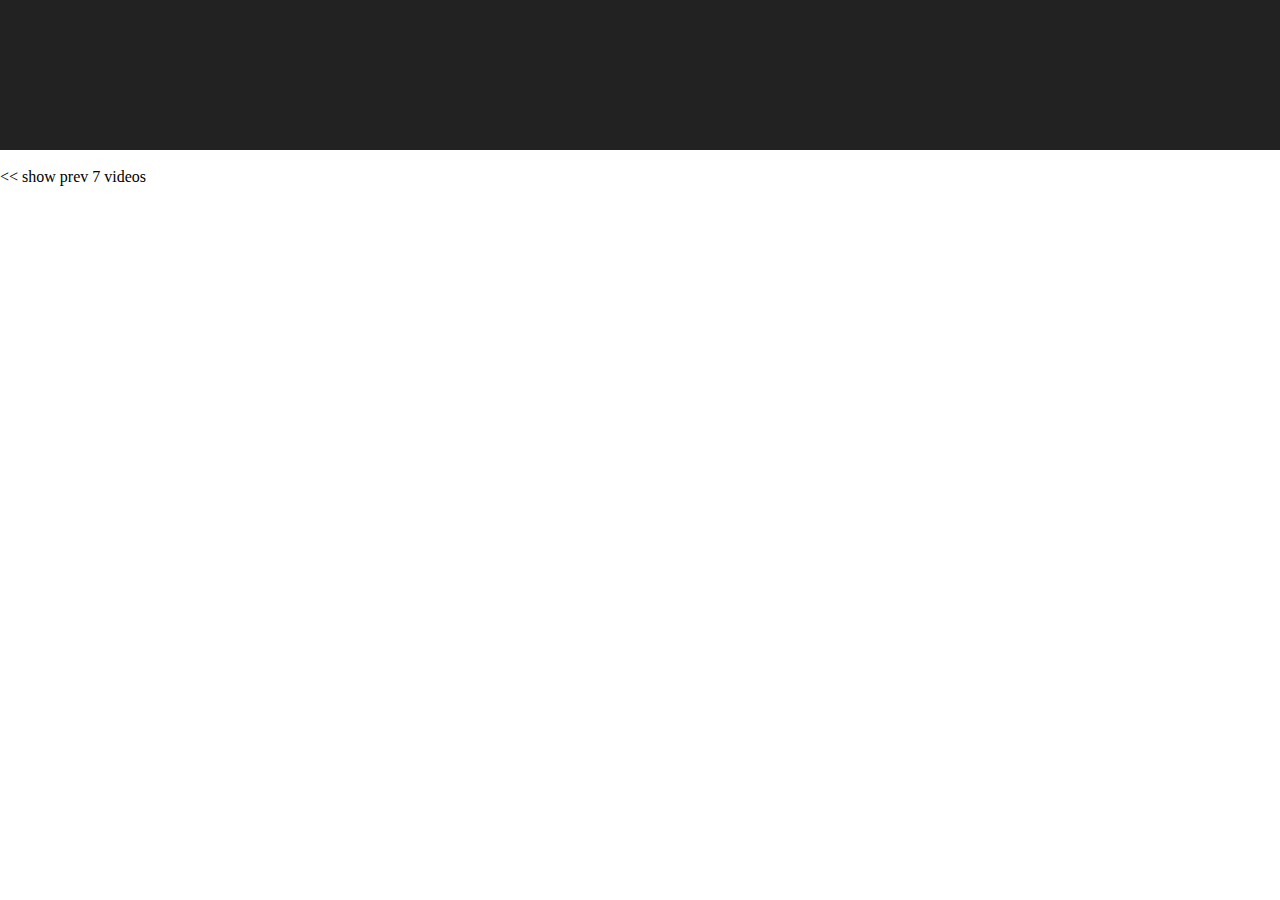
<file: youtube_test.html>
<html>
<head>
<title>My Videos</title>
<style>
body {
  padding: 0;
  margin: 0;
}
#playerContainer {
  text-align: center;
  background-color: #222;
}
ul.videos li {
  font-size: small;
  float: left;
  width: 190px;
  margin: 0 0 10px 10px;
  cursor: pointer;
  height: 155px;
  overflow: hidden;
}
ul.videos {
  margin-bottom: 1em;
  padding-left : 0;
  margin-left: 0;
  list-style: none;
}
</style>
<script type="text/javascript" src="http://swfobject.googlecode.com/svn/trunk/swfobject/swfobject.js"></script>
<script src='ractive/js/jquery-2.1.1.min.js'></script>
<script type="text/javascript">
function oldloadVideo(){return true;}

function loadVideo(playerUrl, autoplay) {
  swfobject.embedSWF(
      playerUrl + '&rel=1&border=0&fs=1&autoplay=' +
      (autoplay?1:0), 'player', '854', '510', '9.0.0', false,
      false, {allowfullscreen: 'true'});
}

var ajaxMaxResults = 50;
var watchedUntilDate = new Date('11/22/2013');
var newStartIndex = 1211;
var videoLoaded = false;
var firstVideo = 0;

function getVideos(startIndex){
  if(!startIndex){ startIndex = 1; } //if this wasn't passed in, get the first result.
  $.ajax({
    url: 'http://gdata.youtube.com/feeds/users/latenight/uploads?alt=json-in-script&max-results='+ajaxMaxResults+'&callback=showMyVideos2&start-index=' + startIndex,
    dataType:'jsonp',
    jsonpCallback: 'showMyVideos2'
  });
}
var entry;

function showMyVideos2(data) {
  var totalInCategory = data.feed.openSearch$totalResults.$t;
  var searchStartIndex = data.feed.openSearch$startIndex.$t;

  // console.log(totalInCategory, searchStartIndex);

  var feed = data.feed;
  var entries = feed.entry || [];
  var html = [];
  for (var i = 0; i < entries.length; i++) {
    entry = entries[i];

    var published = new Date(entry.published.$t);
    if(published > watchedUntilDate)
      continue;

    firstVideo = firstVideo || searchStartIndex + i;
    var title = entry.title.$t;//.substr(0, 20);
    var thumbnailUrl = entries[i].media$group.media$thumbnail[0].url.replace('0.jpg','mqdefault.jpg');
    var playerUrl = entries[i].media$group.media$content[0].url;
    var pub_date = (published.getMonth()+1)+'/'+published.getDate()+'/'+published.getFullYear();
    html.push('<li data-num="', (searchStartIndex+i), '" data-url="', playerUrl, '" onclick="oldloadVideo(\'', playerUrl, '\', true)">',
              '<span>', pub_date, '</span><br /><img src="',
              thumbnailUrl, '" width="196" height="110"/>', '<span>', title, '</span></li>');
  }
  $('#videos2').append(html.join(''));
  if (!videoLoaded && firstVideo) {
    loadVideo(entries[firstVideo - searchStartIndex].media$group.media$content[0].url, false);
    videoLoaded = true;
    $('.firstVideo').html(firstVideo);
  }

  //if there are more results, get them.
  if((searchStartIndex + ajaxMaxResults - 1) < totalInCategory){
    getVideos((searchStartIndex + ajaxMaxResults));
  }

}

getVideos(newStartIndex);
$(function(){
  $('body').on('click', 'li', function(e){
    $('.firstVideo').html($(this).data('num'));
    $(this).prevAll('li').fadeOut();
    $('body,html').animate({
      scrollTop: 0 // Scroll to top of body
    }, 500);
    loadVideo($(this).data('url'),true);
  });

  $('body').on('click', '.showPrev', function(e){
    $vis = $('li[data-num="'+$('.firstVideo').html()+'"]');
    $prev = $vis.prevAll().slice(0, 7);
    $prev.fadeIn();
    console.log($prev);
    $('.firstVideo').html($($prev[$prev.length-1]).data('num'));
  });
});
</script>
</head>
<body>
<div id="playerContainer" style="">
    <object id="player"></object>
</div>
<span class="firstVideo"></span><br>
<span class="showPrev"><< show prev 7 videos</span>
<ul id="videos2" class='videos'></ul>
<scripto
    type="text/javascript"
    src="http://gdata.youtube.com/feeds/users/latenight/uploads?alt=json-in-script&callback=showMyVideos2&max-results=50">
</scripto>
</body>
</html>
</file>
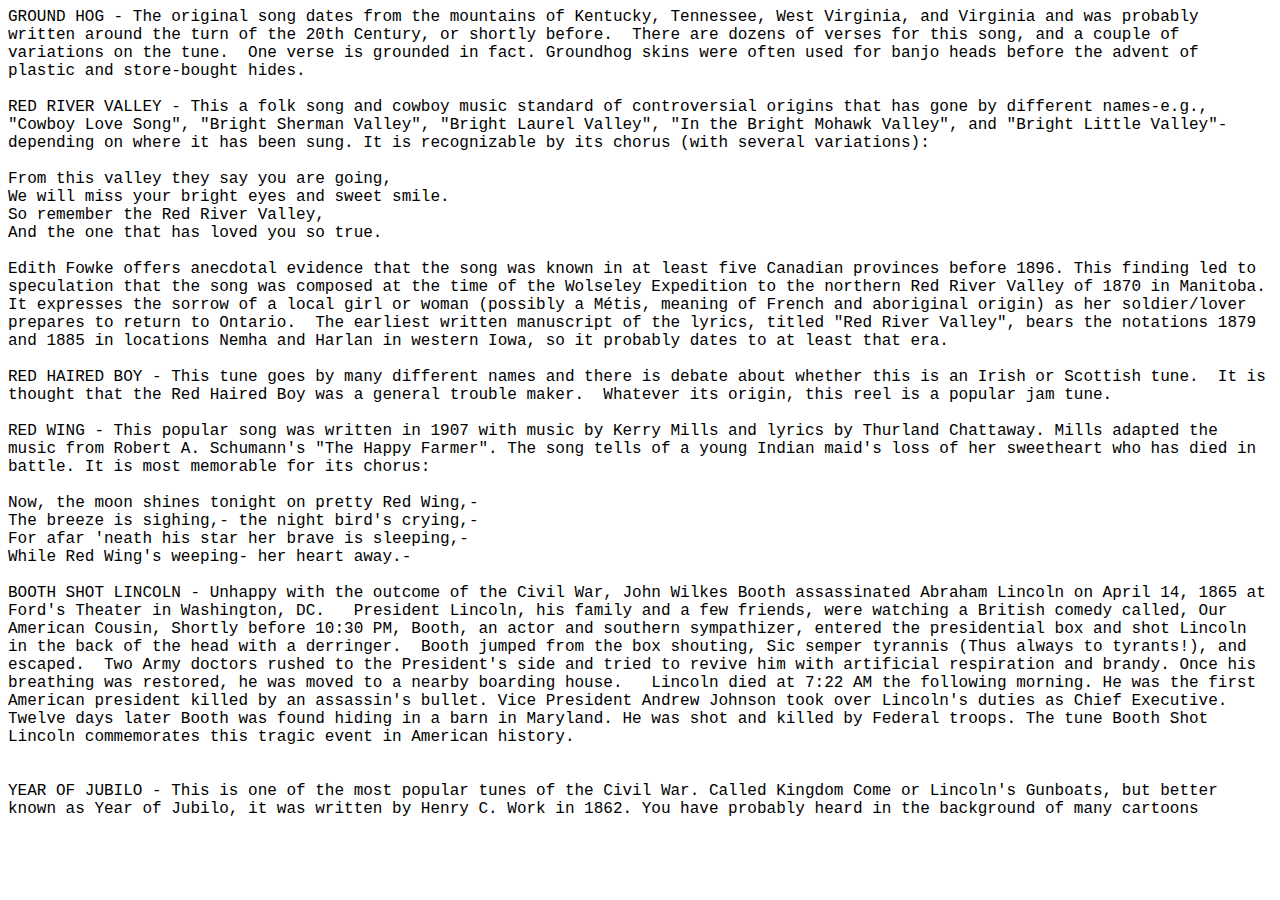
<file: desertdulcimers/February Tune Info.htm>
<html xmlns:o="urn:schemas-microsoft-com:office:office"
xmlns:w="urn:schemas-microsoft-com:office:word"
xmlns="http://www.w3.org/TR/REC-html40">

<head>
<meta name=Title
content="GROUND HOG - The original song dates from the mountains of Kentucky, Tennessee, West Virginia, and Virginia and was probably wr">
<meta name=Keywords content="">
<meta http-equiv=Content-Type content="text/html; charset=macintosh">
<meta name=ProgId content=Word.Document>
<meta name=Generator content="Microsoft Word 11">
<meta name=Originator content="Microsoft Word 11">
<link rel=File-List href="February%20Tune%20Info_files/filelist.xml">
<title>GROUND HOG - The original song dates from the mountains of Kentucky,
Tennessee, West Virginia, and Virginia and was probably wr</title>
<!--[if gte mso 9]><xml>
 <o:DocumentProperties>
  <o:Template>Normal</o:Template>
  <o:LastAuthor>PVUSD PVUSD</o:LastAuthor>
  <o:Revision>2</o:Revision>
  <o:TotalTime>0</o:TotalTime>
  <o:Created>2009-02-04T02:14:00Z</o:Created>
  <o:LastSaved>2009-02-04T02:14:00Z</o:LastSaved>
  <o:Pages>1</o:Pages>
  <o:Words>528</o:Words>
  <o:Characters>3011</o:Characters>
  <o:Lines>25</o:Lines>
  <o:Paragraphs>6</o:Paragraphs>
  <o:CharactersWithSpaces>3697</o:CharactersWithSpaces>
  <o:Version>11.768</o:Version>
 </o:DocumentProperties>
 <o:OfficeDocumentSettings>
  <o:AllowPNG/>
 </o:OfficeDocumentSettings>
</xml><![endif]--><!--[if gte mso 9]><xml>
 <w:WordDocument>
  <w:DisplayHorizontalDrawingGridEvery>0</w:DisplayHorizontalDrawingGridEvery>
  <w:DisplayVerticalDrawingGridEvery>0</w:DisplayVerticalDrawingGridEvery>
  <w:UseMarginsForDrawingGridOrigin/>
 </w:WordDocument>
</xml><![endif]-->
<style>
<!--
 /* Font Definitions */
@font-face
	{font-family:"Times New Roman";
	panose-1:0 2 2 6 3 5 4 5 2 3;
	mso-font-charset:0;
	mso-generic-font-family:auto;
	mso-font-pitch:variable;
	mso-font-signature:50331648 0 0 0 1 0;}
@font-face
	{font-family:"\FF2D\FF33 \660E\671D";
	mso-font-charset:78;
	mso-generic-font-family:auto;
	mso-font-pitch:variable;
	mso-font-signature:16777216 0 117702657 0 131072 0;}
 /* Style Definitions */
p.MsoNormal, li.MsoNormal, div.MsoNormal
	{mso-style-parent:"";
	margin:0in;
	margin-bottom:.0001pt;
	mso-pagination:widow-orphan;
	font-size:12.0pt;
	font-family:"Times New Roman";}
p.MsoPlainText, li.MsoPlainText, div.MsoPlainText
	{margin:0in;
	margin-bottom:.0001pt;
	mso-pagination:widow-orphan;
	font-size:12.0pt;
	font-family:Courier;}
table.MsoNormalTable
	{mso-style-parent:"";
	font-size:10.0pt;
	font-family:"Times New Roman";}
@page Section1
	{size:8.5in 11.0in;
	margin:1.0in 17.95pt 1.0in 17.95pt;
	mso-header-margin:.5in;
	mso-footer-margin:.5in;
	mso-paper-source:0;}
div.Section1
	{page:Section1;}
-->
</style>
</head>

<body bgcolor=white lang=EN-US style='tab-interval:.5in'>

<div class=Section1>

<p class=MsoPlainText>GROUND HOG - The original song dates from the mountains
of Kentucky, Tennessee, West Virginia, and Virginia and was probably written
around the turn of the 20th Century, or shortly before.<span
style="mso-spacerun: yes">&nbsp; </span>There are dozens of verses for this
song, and a couple of variations on the tune.<span style="mso-spacerun:
yes">&nbsp; </span>One verse is grounded in fact. Groundhog skins were often
used for banjo heads before the advent of plastic and store-bought hides. <o:p></o:p></p>

<p class=MsoPlainText><![if !supportEmptyParas]>&nbsp;<![endif]><o:p></o:p></p>

<p class=MsoPlainText>RED RIVER VALLEY - This a folk song and cowboy music
standard of controversial origins that has gone by different names-e.g.,
&quot;Cowboy Love Song&quot;, &quot;Bright Sherman Valley&quot;, &quot;Bright
Laurel Valley&quot;, &quot;In the Bright Mohawk Valley&quot;, and &quot;Bright
Little Valley&quot;-depending on where it has been sung. It is recognizable by
its chorus (with several variations):<o:p></o:p></p>

<p class=MsoPlainText><![if !supportEmptyParas]>&nbsp;<![endif]><o:p></o:p></p>

<p class=MsoPlainText>From this valley they say you are going, <o:p></o:p></p>

<p class=MsoPlainText>We will miss your bright eyes and sweet smile. <o:p></o:p></p>

<p class=MsoPlainText>So remember the Red River Valley, <o:p></o:p></p>

<p class=MsoPlainText>And the one that has loved you so true. <o:p></o:p></p>

<p class=MsoPlainText><![if !supportEmptyParas]>&nbsp;<![endif]><o:p></o:p></p>

<p class=MsoPlainText>Edith Fowke offers anecdotal evidence that the song was
known in at least five Canadian provinces before 1896. This finding led to
speculation that the song was composed at the time of the Wolseley Expedition
to the northern Red River Valley of 1870 in Manitoba. It expresses the sorrow
of a local girl or woman (possibly a M�tis, meaning of French and aboriginal
origin) as her soldier/lover prepares to return to Ontario.<span
style="mso-spacerun: yes">&nbsp; </span>The earliest written manuscript of the
lyrics, titled &quot;Red River Valley&quot;, bears the notations 1879 and 1885
in locations Nemha and Harlan in western Iowa, so it probably dates to at least
that era. <o:p></o:p></p>

<p class=MsoPlainText><![if !supportEmptyParas]>&nbsp;<![endif]><o:p></o:p></p>

<p class=MsoPlainText>RED HAIRED BOY - This tune goes by many different names
and there is debate about whether this is an Irish or Scottish tune.<span
style="mso-spacerun: yes">&nbsp; </span>It is thought that the Red Haired Boy
was a general trouble maker.<span style="mso-spacerun: yes">&nbsp;
</span>Whatever its origin, this reel is a popular jam tune.<o:p></o:p></p>

<p class=MsoPlainText><![if !supportEmptyParas]>&nbsp;<![endif]><o:p></o:p></p>

<p class=MsoPlainText>RED WING - This popular song was written in 1907 with
music by Kerry Mills and lyrics by Thurland Chattaway. Mills adapted the music
from Robert A. Schumann's &quot;The Happy Farmer&quot;. The song tells of a
young Indian maid's loss of her sweetheart who has died in battle. It is most
memorable for its chorus:<o:p></o:p></p>

<p class=MsoPlainText><![if !supportEmptyParas]>&nbsp;<![endif]><o:p></o:p></p>

<p class=MsoPlainText>Now, the moon shines tonight on pretty Red Wing,- <o:p></o:p></p>

<p class=MsoPlainText>The breeze is sighing,- the night bird's crying,- <o:p></o:p></p>

<p class=MsoPlainText>For afar 'neath his star her brave is sleeping,- <o:p></o:p></p>

<p class=MsoPlainText>While Red Wing's weeping- her heart away.- <o:p></o:p></p>

<p class=MsoPlainText><![if !supportEmptyParas]>&nbsp;<![endif]><o:p></o:p></p>

<p class=MsoPlainText>BOOTH SHOT LINCOLN - Unhappy with the outcome of the
Civil War, John Wilkes Booth assassinated Abraham Lincoln on April 14, 1865 at
Ford's Theater in Washington, DC.<span style="mso-spacerun: yes">&nbsp;&nbsp;
</span>President Lincoln, his family and a few friends, were watching a British
comedy called, Our American Cousin, Shortly before 10:30 PM, Booth, an actor
and southern sympathizer, entered the presidential box and shot Lincoln in the
back of the head with a derringer.<span style="mso-spacerun: yes">&nbsp;
</span>Booth jumped from the box shouting, Sic semper tyrannis (Thus always to
tyrants!), and escaped.<span style="mso-spacerun: yes">&nbsp; </span>Two Army
doctors rushed to the President's side and tried to revive him with artificial
respiration and brandy. Once his breathing was restored, he was moved to a
nearby boarding house.<span style="mso-spacerun: yes">&nbsp;&nbsp;
</span>Lincoln died at 7:22 AM the following morning. He was the first American
president killed by an assassin's bullet. Vice President Andrew Johnson took
over Lincoln's duties as Chief Executive.<span style="mso-spacerun: yes">&nbsp;
</span>Twelve days later Booth was found hiding in a barn in Maryland. He was shot
and killed by Federal troops. The tune Booth Shot Lincoln commemorates this
tragic event in American history.<o:p></o:p></p>

<p class=MsoPlainText><![if !supportEmptyParas]>&nbsp;<![endif]><o:p></o:p></p>

<p class=MsoPlainText><![if !supportEmptyParas]>&nbsp;<![endif]><o:p></o:p></p>

<p class=MsoPlainText>YEAR OF JUBILO - This is one of the most popular tunes of
the Civil War. Called Kingdom Come or Lincoln's Gunboats, but better known as
Year of Jubilo, it was written by Henry C. Work in 1862. You have probably
heard in the background of many cartoons<o:p></o:p></p>

<p class=MsoPlainText><![if !supportEmptyParas]>&nbsp;<![endif]><o:p></o:p></p>

</div>

</body>

</html>
</file>
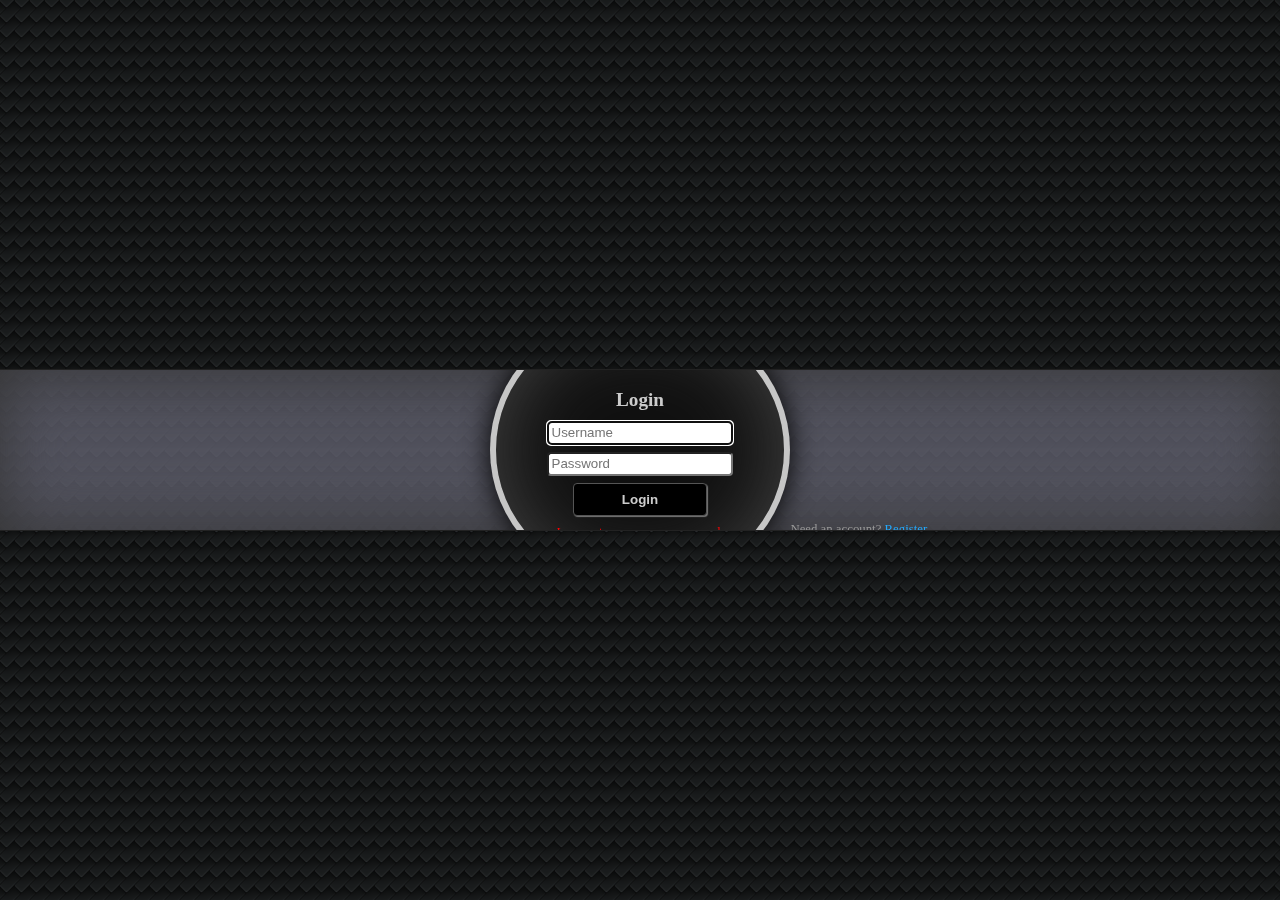
<file: timer-new/login.html>
<!DOCTYPE html>
<html lang="en">
<head>
	<meta charset="UTF-8">
	<title>Login</title>
	<link rel="stylesheet" href="css/login.css">
</head>
<body>
	<div id="overlay"></div>
	<header>
		<form name="login_form" id="login_form" method="post" action="">
			<h1>Login</h1>
			<input placeholder="Username" name="t_username" type="text" id="t_username" tabindex="1" autofocus> <span class="mark"></span>
			<input placeholder="Password" name="t_password" type="password" id="t_password" tabindex="2">
			<button type="submit" tabindex="-1">Login</button>
			<span class="message">Incorrect username or password.</span>
			<div class="login_register">Need an account? <a href="#register">Register</a></div>
		</form>
		<form name="register_form" id="register_form" class="hide" method="post" action="">
			<h1>Register</h1>
			<input placeholder="Username" name="t_username" type="text" id="t_username" tabindex="1" autofocus> <span class="mark"></span>
			<input placeholder="Email Address" name="t_email" type="text" id="t_email" tabindex="2" autofocus> <span class="mark"></span>
			<input placeholder="Password" name="t_password" type="password" id="t_password" tabindex="3">
			<button type="submit" tabindex="-1">Register</button>
			<div class="login_register">Have an account? <a href="#login">Login</a></div>
		</form>
	</header>

<script src="http://ajax.googleapis.com/ajax/libs/jquery/1.8/jquery.min.js" type="text/javascript"></script>
<script>
	$('body').on('click', '.login_register a', function(e){
		$('header').toggleClass('flip');
		return false;
	});
	$(function(){
		$('#register_form').removeClass('hide');
	});
</script>
</body>
</html>
</file>
<file: timer-new/css/login.css>
body{
	font-size: 100%;
	background: #222;
	background-image: url('../images/Background_02.png');
	background-repeat: repeat;
	padding: 0;
	margin: 0;
}

#overlay{
	position: fixed;
	width: 100%;
	height: 100%;
	background-color: rgba(0,0,0,.4);
}

header{
	display: block;
	background:#555; background:rgba(100,100,115,.76);
	color: #ccc;
	padding: 1em;
	border: 0 solid #222;
	border-width: 1px 0;
	box-shadow:inset 0 0 4em #333;
	overflow: hidden;
	/* center vertically */
	position: fixed;
	height: 8em;
	left: 0;
	right: 0;
	top: 0;
	bottom: 0;
	margin: auto;
	z-index: 1;
}

h1{
	font-size: 1.2em;
	margin:0 0 .5em 0;
}

#login_form, #register_form{
	padding: 4.2em 0;
	height: 7.6em;
	border-radius: 11em;
	margin: auto;
	width: 18em;
	border: .4em solid rgba(255,255,255,.76);
	box-shadow: 0 0 1.8em #000, inset 0 0 5em #444;
	background-color: #111;
	position: absolute;
	text-align: center;
	left: 0;
	right: 0;
	top: 0;
	bottom: 0;
}
#login_form{
	z-index: 20;
	-webkit-transform: rotateX(0deg) rotateY(0deg);
	-moz-transform: rotateX(0deg) rotateY(0deg);
	-o-transform: rotateX(0deg) rotateY(0deg);
	-ms-transform: rotateX(0deg) rotateY(0deg);
	transform: rotateX(0deg) rotateY(0deg);
	-webkit-transform-style: preserve-3d;
	-moz-transform-style: preserve-3d;
	-ms-transform-style: preserve-3d;
	transform-style: preserve-3d;
	-webkit-backface-visibility: hidden;
	-webkit-transition: all .4s ease-in-out;
	-moz-transition: all .4s ease-in-out;
	-o-transition: all .4s ease-in-out;
	-ms-transition: all .4s ease-in-out;
	transition: all .4s ease-in-out;
}
#register_form{
	padding: 3.5em 0;
	height: 9em;
	z-index: 10;
	opacity: 0;
	-webkit-transform-style: preserve-3d;
	-moz-transform-style: preserve-3d;
	-ms-transform-style: preserve-3d;
	transform-style: preserve-3d;
	-webkit-backface-visibility: hidden;
	-webkit-transition: -webkit-transform .4s ease-in-out, opacity .4s ease-in-out;
	-moz-transition: -moz-transform .4s ease-in-out, opacity .4s ease-in-out;
	-o-transition: -o-transform .4s ease-in-out, opacity .4s ease-in-out;
	-ms-transition: -ms-transform .4s ease-in-out, opacity .4s ease-in-out;
	transition: transform .4s ease-in-out, opacity .4s ease-in-out;
	-webkit-transform: rotateX(0deg) rotateY(180deg);
	-moz-transform: rotateX(0deg) rotateY(180deg);
	-o-transform: rotateX(0deg) rotateY(180deg);
	-ms-transform: rotateX(0deg) rotateY(180deg);
	transform: rotateX(0deg) rotateY(180deg);
}

.flip #login_form{
	-webkit-transform: rotateX(0deg) rotateY(180deg);
	-moz-transform: rotateX(0deg) rotateY(180deg);
	-o-transform: rotateX(0deg) rotateY(180deg);
	-ms-transform: rotateX(0deg) rotateY(180deg);
	transform: rotateX(0deg) rotateY(180deg);
}
.flip #register_form{
	z-index: 20;
	opacity: 1;
	-webkit-transform: rotateX(0deg) rotateY(0deg);
	-moz-transform: rotateX(0deg) rotateY(0deg);
	-o-transform: rotateX(0deg) rotateY(0deg);
	-ms-transform: rotateX(0deg) rotateY(0deg);
	transform: rotateX(0deg) rotateY(0deg);
}
.hide{
	display: none;
}

input, button{
	display: block;
	margin: auto;
	margin-bottom: .5em;
	border-radius: 4px;
	padding: .2em;
}

button{
	border: none;
	width: 10em;
	padding: .6em 2em;
	color: #ccc;
	background:#000;
	border: 1px solid #555;
	box-shadow: 1px 1px 1px #777;
	font-weight: bold;
}
button:hover{
	cursor: pointer;
	/*background:rgba(50,50,65,.82);*/
	background: #333;
}
button:active{
	background-color: #999;
}

.login_register{
	font-size: .8em;
	position: relative;
	text-align: left;
	left: 23em;
	bottom: 1.4em;
	color: #999;
}
#register_form .login_register{
	bottom: 1.4em;
}

.message{
	font-size: .8em;
	color: #f00;
}

a, a:visited, a:active{
	color: #2af;
	text-decoration: none;
	border-bottom: 1px solid #2af;
}
a:hover{
	color: #9cf;
	border-color: #9cf;
}
</file>
